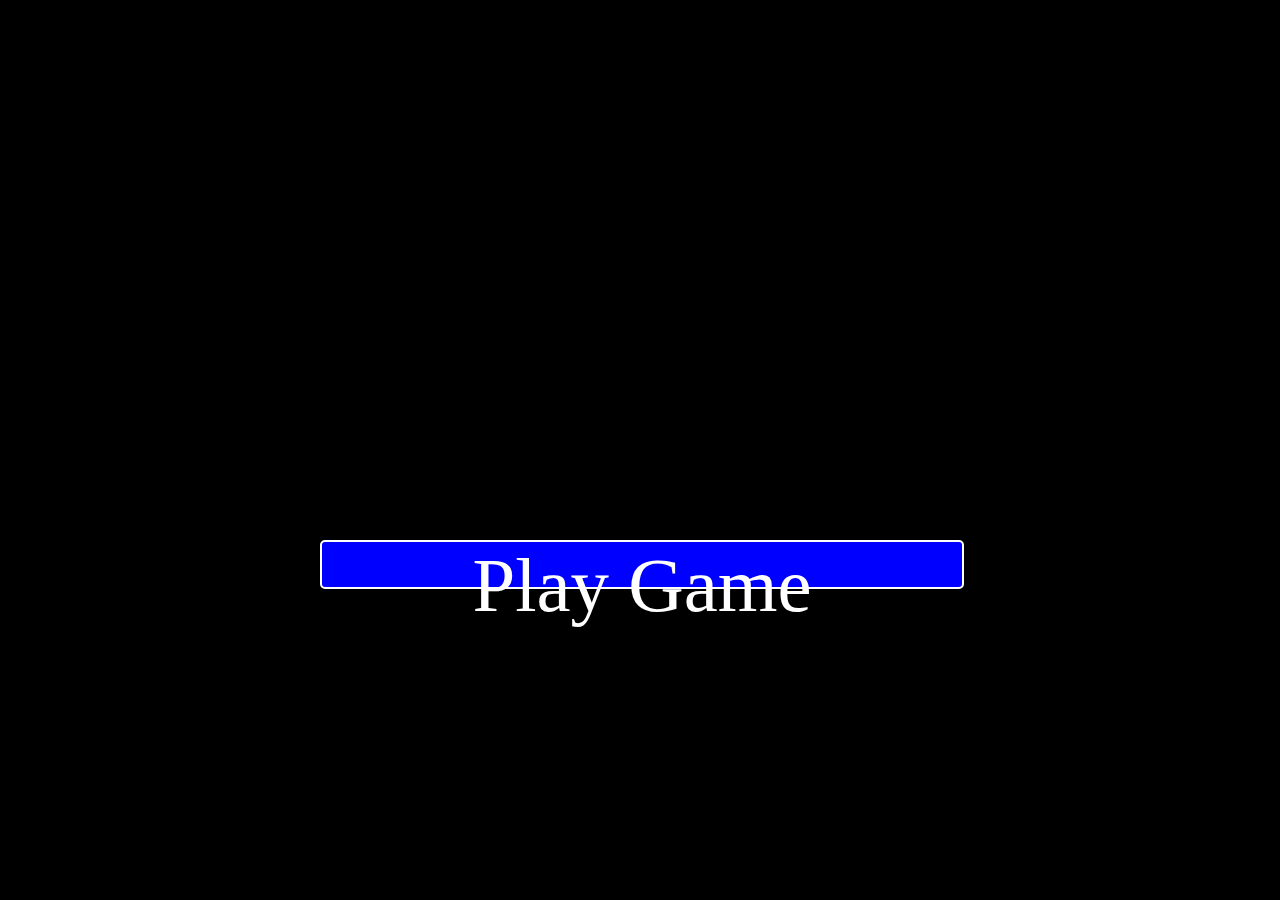
<file: index.html>
<!Doctype html>
<html>
	<header>
		<title>
			Money Changer App
		</title>

		<link href="main.css" rel="stylesheet" />
	</header>

	<body>
		<div id="container">
			<a href="moneyChanger.html"><div id="playGame">Play Game
			</div></a>
		</div>
	</body>
</html>
</file>
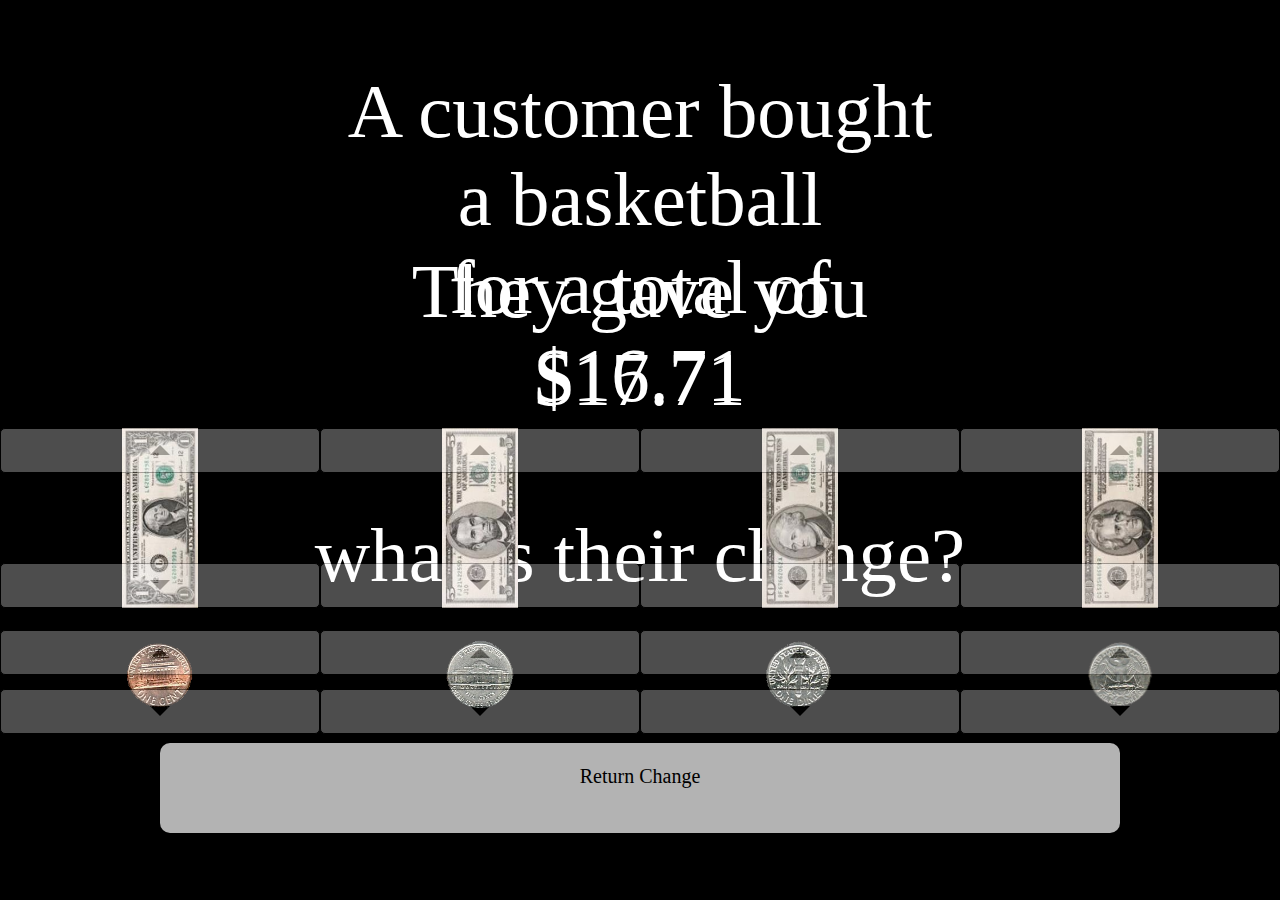
<file: moneyChanger.html>
<!doctype html>

<html>
    <header>
    	<title>
    		Money Changer App
    	</title>
    	<link href="moneyChanger.css" rel="stylesheet" />

    </header>

    <body onload="onload()">
    	<div id="container">

    		<div id="correct"><div class="correctText">Good Job!<br>You have got <div id="inARow"></div> row correct.<br>Your accuracy is <br><div id="percentCorrect"></div></div>
    			<div class="next" onclick="nextQuestion()">Continue</div>
    		</div>

    		<div id="incorrect"><div class="incorrectText">Incorrect..<br>Ohh! Nice try!<br>Your record is <div id="recordInARow"></div> row correct.<br>Your accuracy is <br><div id="percentIncorrect"></div></div>
    			<div class="next" onclick="nextQuestion()">Continue</div>
    		</div>

	    	<div id="header"></div>
	    	<div id="bought">A customer bought <div id="textBought"></div> for a total of <div id="textTotal"></div></div>
	    	<div id="giveThem">They gave you <div id="textMoneyReceived"></div><br>what is their change?</div>
	    	<div id="money">

	    		<div id="bills">
	    			<div id="billsPlus" class="arrowUpSpacer">
	    				<div class="spacer" onclick="onesPlus()"><div class="arrowUp"></div></div>
	    				<div class="spacer" onclick="fivesPlus()"><div class="arrowUp"></div></div>
	    				<div class="spacer" onclick="tensPlus()"><div class="arrowUp"></div></div>
	    				<div class="spacer" onclick="twentiesPlus()"><div class="arrowUp"></div></div>
	    			</div>
	    			<div id="ones" class="bills"><div class="img"><img src="oneDollar.jpg"/></div></div>
	    			<div id="fives" class="bills"><div class="img"><img src="fiveDollars.jpg"/></div></div>
	    			<div id="tens" class="bills"><div class="img"><img src="tenDollars.jpg"/></div></div>
	    			<div id="twenties" class="bills"><div class="img"><img src="twentyDollars.jpg"/></div></div>
	    			<div id="billsMinus" class="arrowDownSpacer">
	    				<div class="spacer" onclick="onesMinus()"><div class="arrowDown"></div></div>
	    				<div class="spacer" onclick="fivesMinus()"><div class="arrowDown"></div></div>
	    				<div class="spacer" onclick="tensMinus()"><div class="arrowDown"></div></div>
	    				<div class="spacer" onclick="twentiesMinus()"><div class="arrowDown"></div></div>
	    			</div>
	    		</div>

	    		<div id="change">
	    			<div id="changePlus" class="arrowUpSpacer">
	    				<div class="spacer" onclick="penniesPlus()"><div class="arrowUp"></div></div>
	    				<div class="spacer" onclick="nickelsPlus()"><div class="arrowUp"></div></div>
	    				<div class="spacer" onclick="dimesPlus()"><div class="arrowUp"></div></div>
	    				<div class="spacer" onclick="quartersPlus()"><div class="arrowUp"></div></div>
	    			</div>
	    			<div id="pennies" class="change"><div class="img"><img src="penny.png" class="coinImg"/></div></div>
	    			<div id="nickels" class="change"><div class="img"><img src="nickel.png" class="coinImg"/></div></div>
	    			<div id="dimes" class="change"><div class="img"><img src="dime.png" class="coinImg"/></div></div>
	    			<div id="quarters" class="change"><div class="img"><img src="quarter.png" class="coinImg"/></div></div>
	    			<div id="changeMinus" class="arrowDownSpacer">
	    				<div class="spacer" onclick="penniesMinus()"><div class="arrowDown"></div></div>
	    				<div class="spacer" onclick="nickelsMinus()"><div class="arrowDown"></div></div>
	    				<div class="spacer" onclick="dimesMinus()"><div class="arrowDown"></div></div>
	    				<div class="spacer" onclick="quartersMinus()"><div class="arrowDown"></div></div>
	    			</div>
	    		</div>
	    	</div>
	    	<div id="handChangeSpacer">
    			<div id="handChange" onclick="returnChange()">Return Change</div>
	    	</div>
	    	<div id="footer"></div>
	    </div>
	<SCRIPT src="moneyChanger.js"></SCRIPT>
    </body>
</html>
</file>
<file: main.css>
body{
	margin:0px;
}
#container{
	background:black;
	color:white;
	height:100vh;
	width:100vw;
}
#playGame{
	background:blue;
	border:2px solid white;
	border-radius: 5px;
	color:white;
	font-size: 6vw;
	height:5vh;
	margin-left:25vw;
	margin-right:25vw;
	position: absolute;
	text-align: center;
	text-decoration: none;
	top:60vh;
	width:50vw;
}
</file>
<file: moneyChanger.css>
body{
	margin:0px;
}
img{
	display: block;
	margin:0;
	margin-left: auto;
	margin-right: auto;
	max-width: 75%;
	max-height: 20vh;

	position:relative;
	top:50%;

}
.img{
	margin-left: auto;
	margin-right: auto;
}
.coinImg{
	max-height: 8vh;
	top:1vh;
}
#container{
	background: black;
	width:100vw;
	height:100vh;
}
#header{
	height:7.5vh;
}
#bought{
	color: white;
	font-size: 6vw;
	height:20vh;
	text-align: center;
}
#giveThem{
	color:white;
	font-size: 6vw;
	height:20vh;
	text-align: center;
}
#money{
	height:30vh;
}
.arrowUpSpacer, .arrowDownSpacer{
	height:5vh;
	position: absolute;
	width: 100vw;
	z-index: 10;
}
#billsMinus{
	top:15vh;
}
#changeMinus{
	top:6.5vh;
}
.spacer{
	background: white;
	border:1px solid black;
	border-radius: 5px;
	box-sizing: border-box;
	opacity: .3;
	display:inline-block;
	float: left;
	height:100%;
	margin:0px;
	width: 25%;
}
.arrowUp{
	margin: auto;

	width:0;
	height:0;
	border-left: 10px solid transparent;
	border-right: 10px solid transparent;
	border-bottom: 10px solid black;

	position:relative;
	top:50%;
	transform:translateY(-50%);
}
.arrowDown{
	margin: auto;

	width:0;
	height:0;
	border-left: 10px solid transparent;
	border-right: 10px solid transparent;
	border-top: 10px solid black;

	position:relative;
	top:50%;
	transform:translateY(-50%);
}
#bills{
	height:20vh;
	position: relative;
}
#billsMinus{

}
.bills{
	display:inline-block;
	float: left;
	height:20vh;
	margin:0px;
	width: 25%;
}
#ones{

}
#fives{

}
#tens{

}
#twenties{

}
#change{
	height:10vh;
	margin-top: 2.5vh;
	position: relative;
}
.change{
	display:inline-block;
	float: left;
	height:10vh;
	margin:0px;
	position: relative;
	width: 25%;
}
#changeMinus.spacer.arrowDown{
	border-top: 10px solid white;
}
#pennies{

}
#nickels{

}
#dimes{

}
#quarters{

}
#handChangeSpacer{
	height:15vh;
}
#handChange{
	background: white;
	border-radius: 10px;
	font-size: 20px;
	height:10vh;
	margin:auto;
	opacity: .7;
	text-align: center;
	width:75%;

	position:relative;
	top:5vh;
}
#footer{

	height:7.5vh;
}

#correct{
	background: black;
	color:white;
	height:100vh;
	position: absolute;
	text-align: center;
	width: 100vw;
	display:none;
	z-index:20;
}
#incorrect{
	background: black;
	color:white;
	height:100vh;
	position: absolute;
	text-align: center;
	display:none;
	width: 100vw;
	z-index:20;
}
.correctText, .incorrectText{
	font-size: 5vh;
	position: absolute;
	text-align: center;
	top:20vh;
	width:100vw;
}
.next{
	background: blue;
	border:1px solid white;
	border-radius: 5px;
	font-size: 5vh;
	position:absolute;
	height:10vw;
	margin-left: 30vw;
	margin-right: 30vw;
	text-align: center;
	top:70vh;
	width:40vw;
}
</file>
